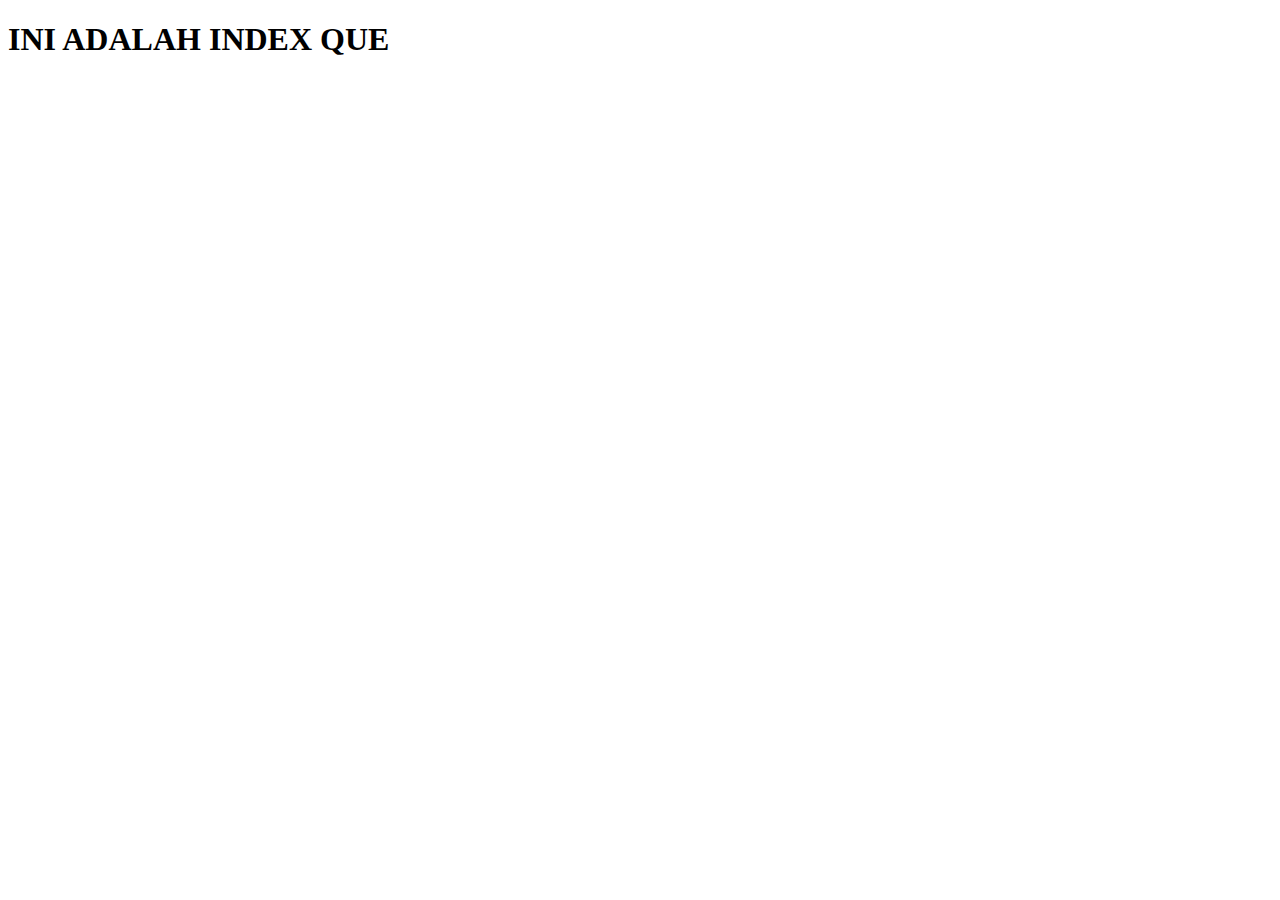
<file: Flask/Latihan-4-template/templates/index.html>
<!DOCTYPE html>
<html lang="en">
<head>
    <meta charset="UTF-8">
    <meta name="viewport" content="width=device-width, initial-scale=1.0">
    <title>Document</title>
</head>
<body>
    <h1>INI ADALAH INDEX QUE</h1>
</body>
</html>
</file>
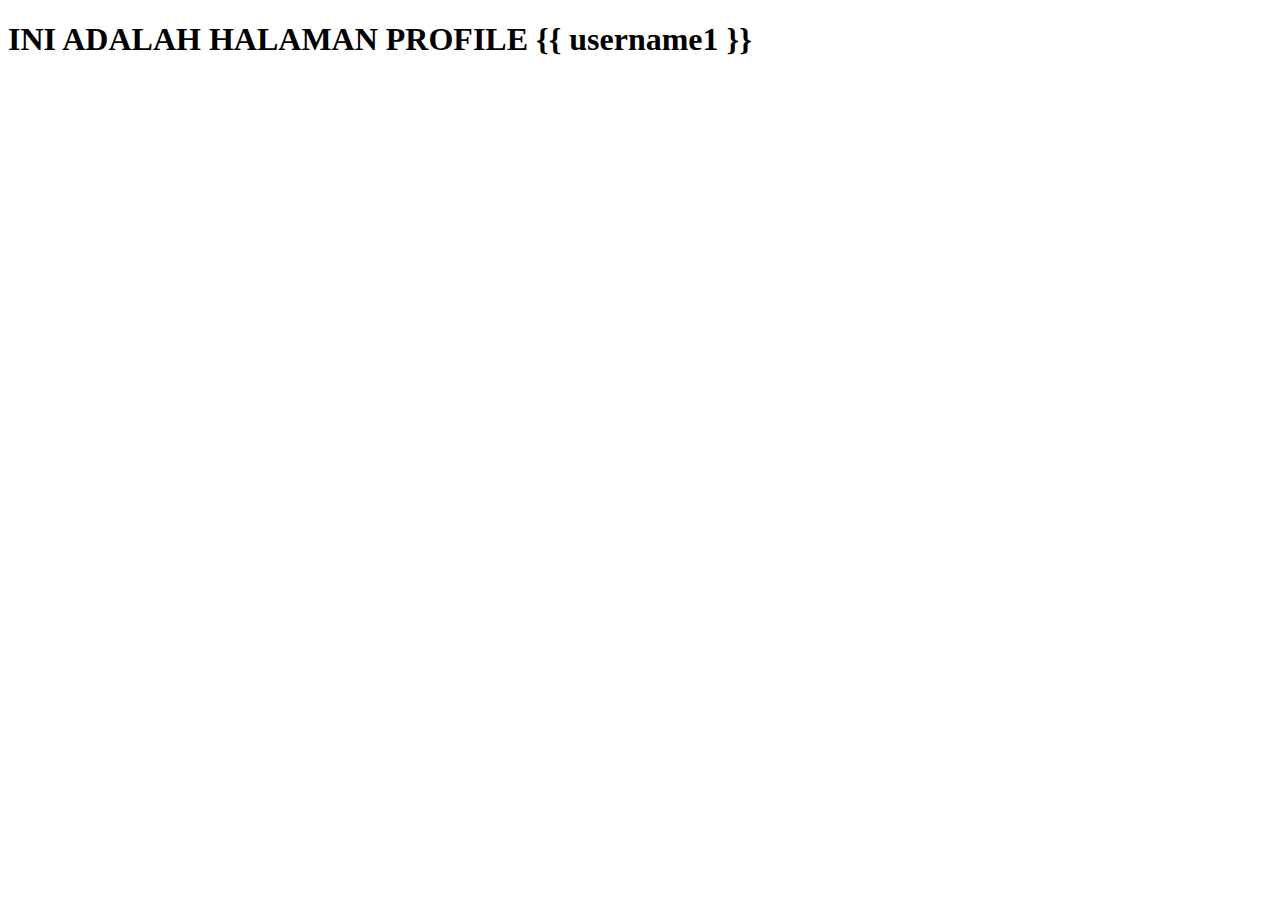
<file: Flask/Latihan-4-template/templates/profile.html>
<!DOCTYPE html>
<html lang="en">
<head>
    <meta charset="UTF-8">
    <meta name="viewport" content="width=device-width, initial-scale=1.0">
    <title>Document</title>
</head>
<body>
    <h1>INI ADALAH HALAMAN PROFILE {{ username1 }}</h1>
</body>
</html>
</file>
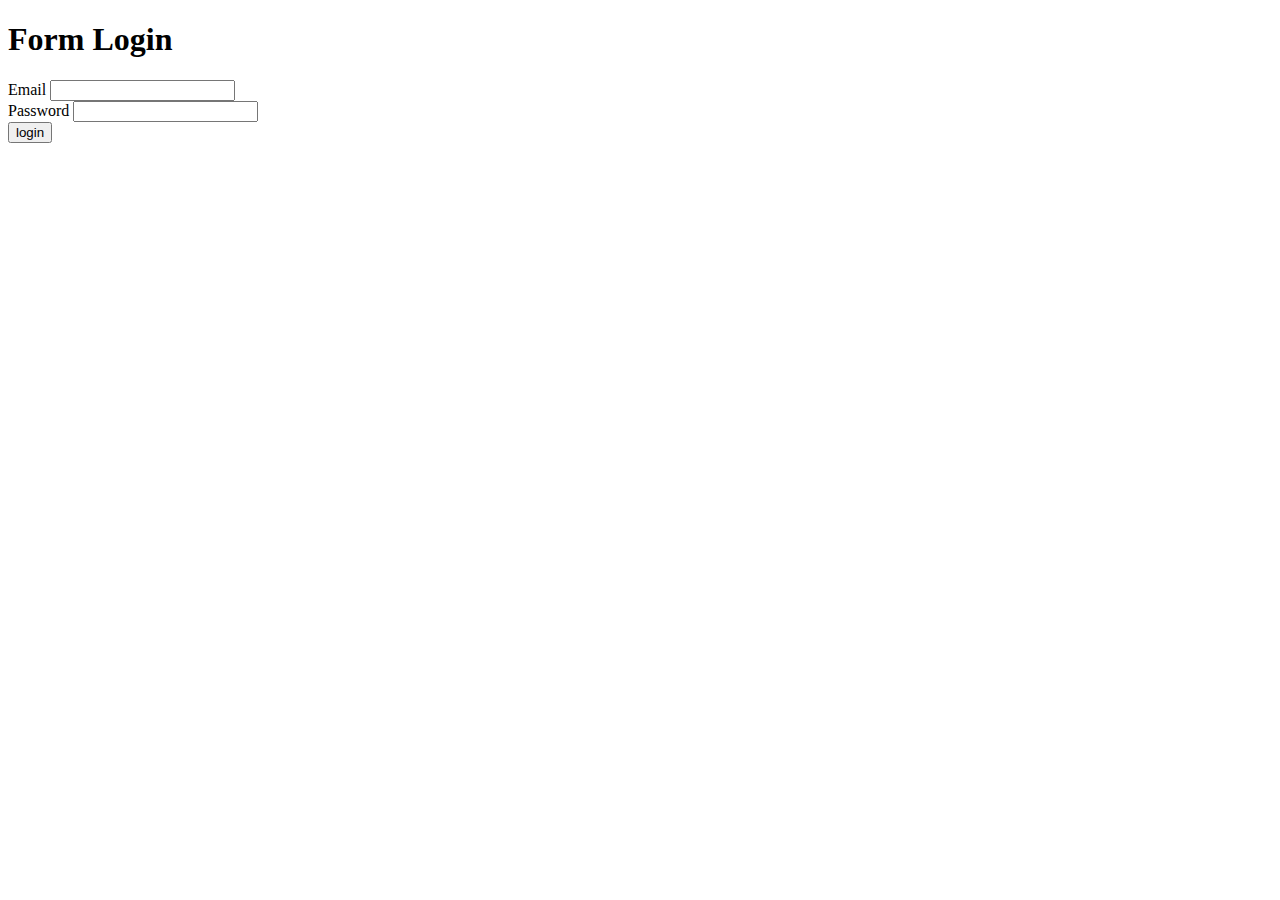
<file: Flask/Latihan-5-Form/templates/login.html>
<!DOCTYPE html>
<html lang="en">
<head>
    <meta charset="UTF-8">
    <meta name="viewport" content="width=device-width, initial-scale=1.0">
    <title>Document</title>
</head>
<body>
    <h1>Form Login</h1>

    <form action="/login" method="post">
        <label for="">Email</label>
        <input type="email" name="email" value=""><br>

        <label for="">Password</label>
        <input type="password" name="password" value=""><br>

        <input type="submit" name="" value="login">
    </form>
</body>
</html>
</file>
